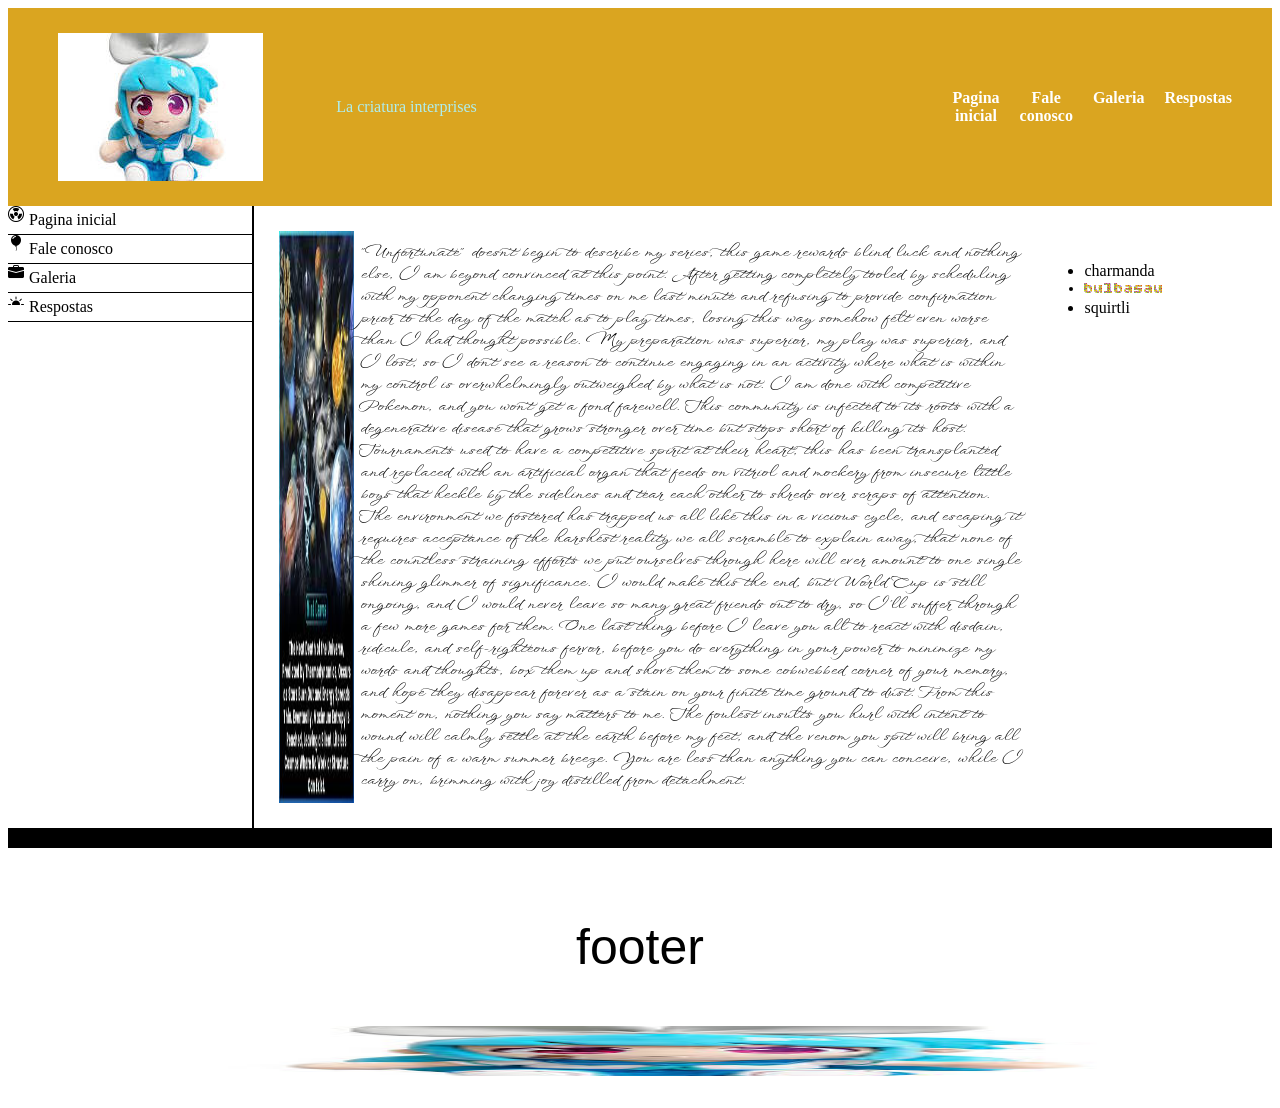
<file: desevolvimento web 1 - 20-02-26/index.html>
<!DOCTYPE html>
<html lang="en">
<head>
    <meta charset="UTF-8">
    <meta name="viewport" content="width=device-width, initial-scale=1.0">
    <meta name="description" content="descritivo"
    <meta name="keywords" content="la criatura, site, palavra, chave, chave-palavra">
    <meta name="author" content="thiago">
    <title>Document</title>
    <link rel="stylesheet" href="css/style.css">
    <link rel="shortcut icon" href="img/nao_te_abandona.png" type="image/png">
</head>
<body>
    <div class="container">
        <header class="navbar-topo">
            <section class="logo"><img src="img/transferir.jpg" alt="la criatura"></section>
            <section class="titulo">La criatura interprises</section>
             <ul class="menu-topo">
                <li><a href="index.html" title="o dominio pricnpal de la criatura">Pagina inicial</a></li>
                <li><a href="contato.html" title="Entre em contato">Fale conosco</a></li>
                <li><a href="fotos.html" title=":3">Galeria</a></li><li><a href="sobre.html" title="o motivo">Respostas</a></li>
            </ul>
        </header>
        <div class="content">
        <nav class="menu-lateral">
            <ul>
                <li><i class="bi bi-radioactive"></i><a href="index.html" title="o dominio pricnpal de la criatura">Pagina inicial</a></li>
                <li><i class="bi bi-balloon-fill"></i><a href="contato.html" title="Entre em contato">Fale conosco</a></li>
                <li><i class="bi bi-briefcase-fill"></i><a href="fotos.html" title=":3">Galeria</a></li>
                <li><i class="bi bi-brightness-alt-high-fill"></i><a href="sobre.html" title="o motivo">Respostas</a></li>
            </ul>
        </nav>
        <main>
            <section class="lavos">
                <img class="heat" src="img/august 12 2036.jpg" alt="heat death of the universe">
                <p>"Unfortunate" doesn't begin to describe my series, this game rewards blind luck and nothing else, I am beyond convinced at this point. After getting completely tooled by scheduling with my opponent changing times on me last minute and refusing to provide confirmation prior to the day of the match as to play times, losing this way somehow felt even worse than I had thought possible. My preparation was superior, my play was superior, and I lost, so I don't see a reason to continue engaging in an activity where what is within my control is overwhelmingly outweighed by what is not.

I am done with competitive Pokemon, and you won't get a fond farewell. This community is infected to its roots with a degenerative disease that grows stronger over time but stops short of killing its host. Tournaments used to have a competitive spirit at their heart, this has been transplanted and replaced with an artificial organ that feeds on vitriol and mockery from insecure little boys that heckle by the sidelines and tear each other to shreds over scraps of attention. The environment we fostered has trapped us all like this in a vicious cycle, and escaping it requires acceptance of the harshest reality we all scramble to explain away, that none of the countless straining efforts we put ourselves through here will ever amount to one single shining glimmer of significance. I would make this the end, but World Cup is still ongoing, and I would never leave so many great friends out to dry, so I'll suffer through a few more games for them.

One last thing before I leave you all to react with disdain, ridicule, and self-righteous fervor, before you do everything in your power to minimize my words and thoughts, box them up and shove them to some cobwebbed corner of your memory, and hope they disappear forever as a stain on your finite time ground to dust. From this moment on, nothing you say matters to me. The foulest insults you hurl with intent to wound will calmly settle at the earth before my feet, and the venom you spit will bring all the pain of a warm summer breeze. You are less than anything you can conceive, while I carry on, brimming with joy distilled from detachment.</p>
            </section>
            <aside>
                <ul>
                    <li>charmanda</li>
                    <li class="bulba" >bulbasau</li>
                    <li>squirtli</li>
                </ul>
            </aside>
        </main>

        </div>
        <footer>
            <p class="footer-text">footer</p>
            <img class="la" src="img/transferir.jpg" alt="nada">
        </footer>

    </div>
    
</body>
</html>
</file>
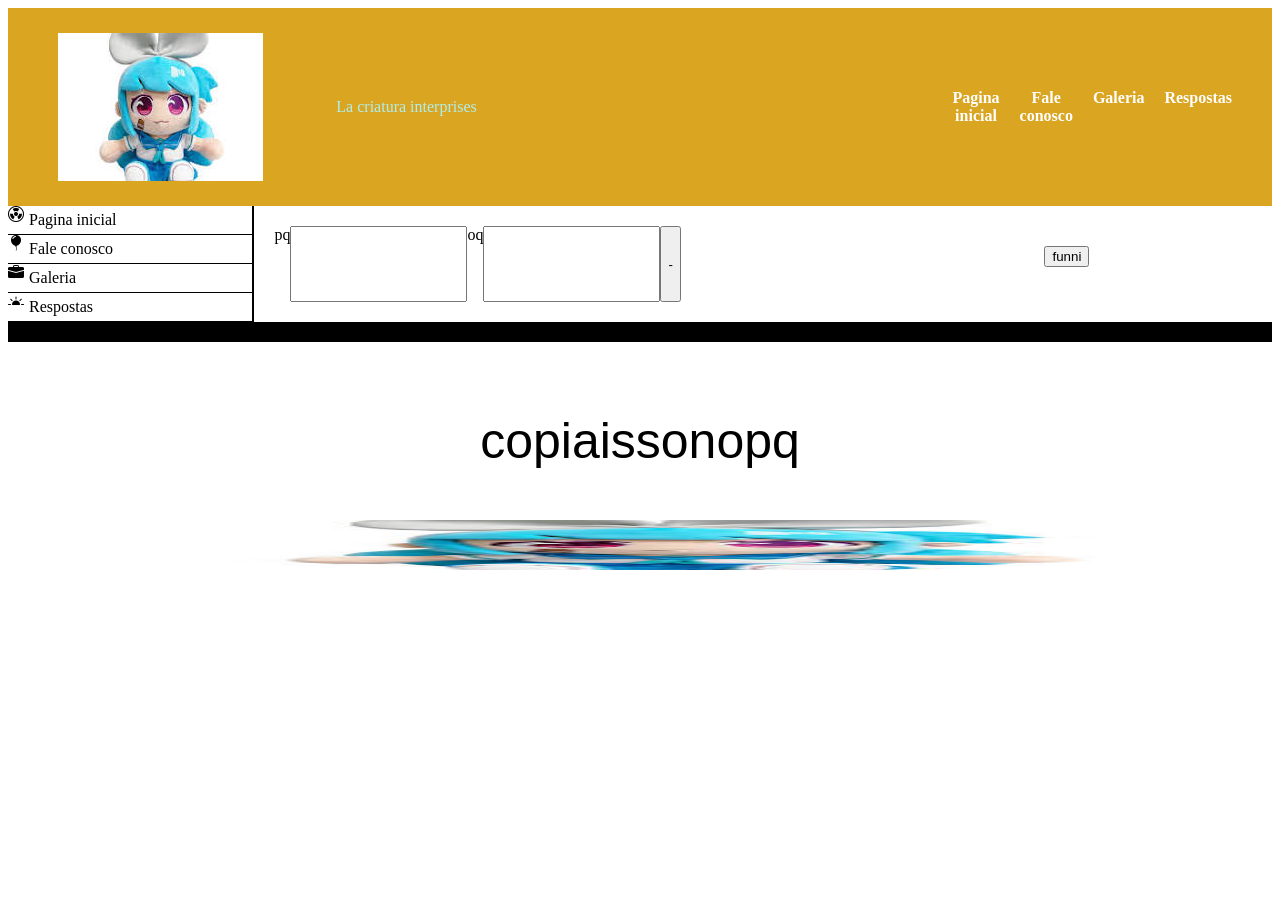
<file: desevolvimento web 1 - 20-02-26/contato.html>
<!DOCTYPE html>
<html lang="en">
<head>
    <meta charset="UTF-8">
    <meta name="viewport" content="width=device-width, initial-scale=1.0">
    <meta name="description" content="descritivo"
    <meta name="keywords" content="la criatura, site, palavra, chave, chave-palavra">
    <meta name="author" content="thiago">
    <title>shiu</title>
    <link rel="stylesheet" href="css/style.css">
    <link rel="shortcut icon" href="img/nao_te_abandona.png" type="image/png">
</head>
<body>
    <div class="container">
        <header class="navbar-topo">
            <section class="logo"><img src="img/transferir.jpg" alt="la criatura"></section>
            <section class="titulo">La criatura interprises</section>
             <ul class="menu-topo">
                <li><a href="index.html" title="o dominio pricnpal de la criatura">Pagina inicial</a></li>
                <li><a href="contato.html" title="Entre em contato">Fale conosco</a></li>
                <li><a href="fotos.html" title=":3">Galeria</a></li><li><a href="sobre.html" title="o motivo">Respostas</a></li>
            </ul>
        </header>
        <div class="content">
        <nav class="menu-lateral">
            <ul>
                <li><i class="bi bi-radioactive"></i><a href="index.html" title="o dominio pricnpal de la criatura">Pagina inicial</a></li>
                <li><i class="bi bi-balloon-fill"></i><a href="contato.html" title="Entre em contato">Fale conosco</a></li>
                <li><i class="bi bi-briefcase-fill"></i><a href="fotos.html" title=":3">Galeria</a></li>
                <li><i class="bi bi-brightness-alt-high-fill"></i></i><a href="sobre.html" title="o motivo">Respostas</a></li>
            </ul>
        </nav>
        <main>
            <section>
                <form>
                    <label for="chamado">pq</label>
                    <input type="text" id="chamado" required>
                    <label for="pedido">oq</label>
                    <input type="text" id="pedido" required>
                    <input type="text" minlength="500" required hidden>

                    <button type="submit" onclick="dotdotdot()">-</button>
                </form>
            </section>
            <aside>
                <button onclick="splat()">funni</button>
                <audio id="lancer-splat">
                    <source src="audio/lancer-splat.mp3" type="audio/mp3">
                </audio>
            </aside>
        </main>

        </div>
        <footer>
            <p class="footer-text">copiaissonopq</p>
            <img class="la" src="img/transferir.jpg" alt="nada">
        </footer>

    </div>
    <script>
        var pedido = document.getElementById("pedido");
        var chamado = document.getElementById("chamado")
        var lancerSplat = document.getElementById("lancer-splat");

        var counter = 0
        
        function splat(){
            lancerSplat.play();
            counter += 1
        }

        function dotdotdot(){
            if (counter == 7 && pedido.value == "bulbasau" && chamado.value == "copiaissonopq"){
                window.location.href = "end.html";
            }
            
            

        }
    </script>
</body>
</html>
</file>
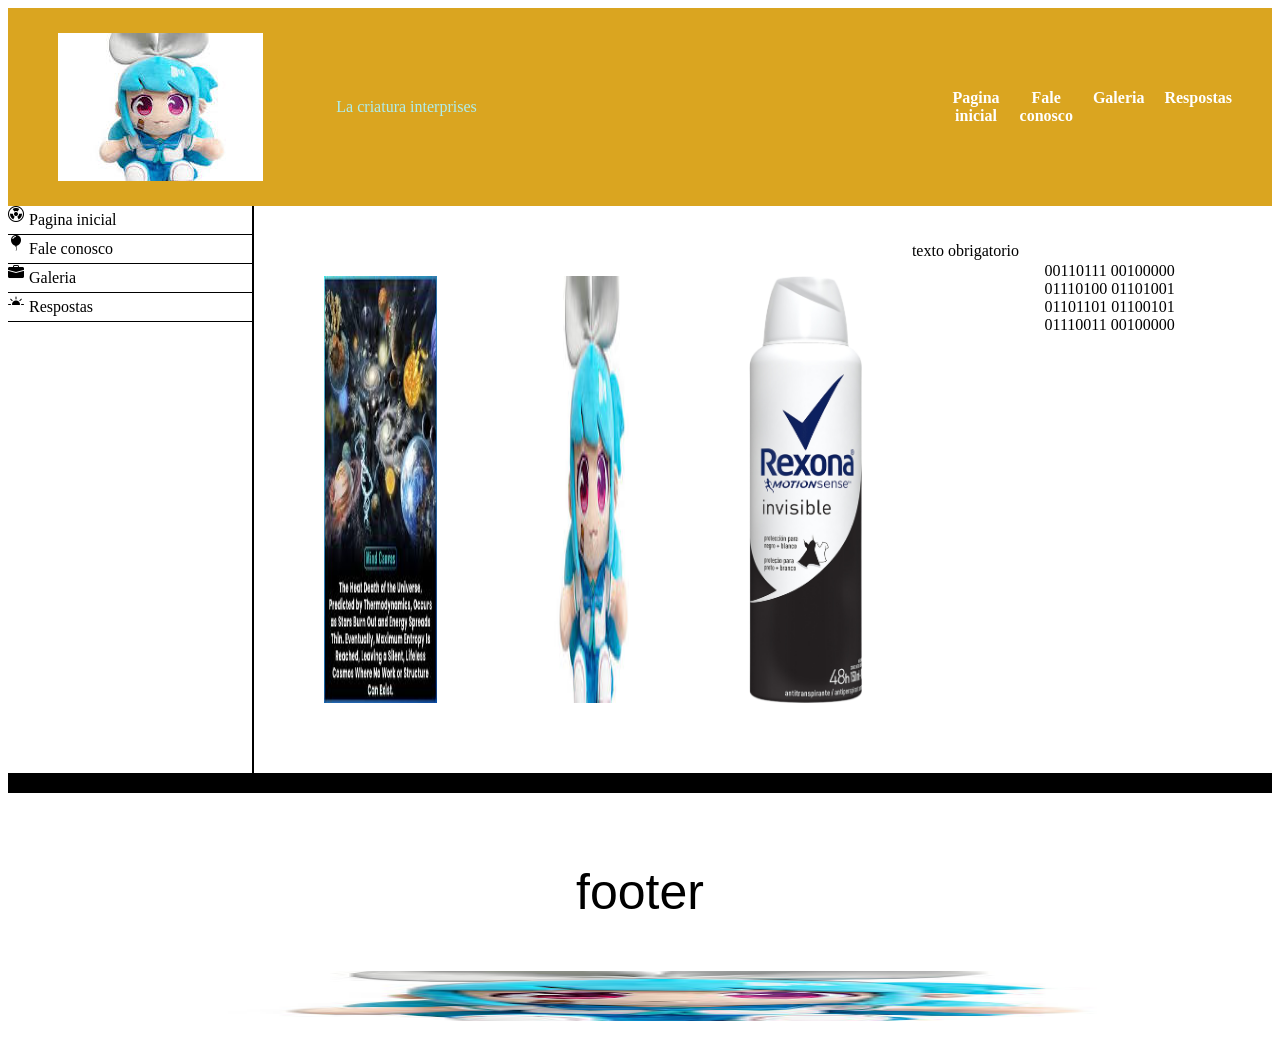
<file: desevolvimento web 1 - 20-02-26/fotos.html>
<!DOCTYPE html>
<html lang="en">
<head>
    <meta charset="UTF-8">
    <meta name="viewport" content="width=device-width, initial-scale=1.0">
    <meta name="description" content="descritivo"
    <meta name="keywords" content="la criatura, site, palavra, chave, chave-palavra">
    <meta name="author" content="thiago">
    <title>Document</title>
    <link rel="stylesheet" href="css/style.css">
    <link rel="shortcut icon" href="img/nao_te_abandona.png" type="image/png">
</head>
<body>
    <div class="container">
        <header class="navbar-topo">
            <section class="logo"><img src="img/transferir.jpg" alt="la criatura"></section>
            <section class="titulo">La criatura interprises</section>
             <ul class="menu-topo">
                <li><a href="index.html" title="o dominio pricnpal de la criatura">Pagina inicial</a></li>
                <li><a href="contato.html" title="Entre em contato">Fale conosco</a></li>
                <li><a href="fotos.html" title=":3">Galeria</a></li><li><a href="sobre.html" title="o motivo">Respostas</a></li>
            </ul>
        </header>
        <div class="content">
        <nav class="menu-lateral">
            <ul>
                <li><i class="bi bi-radioactive"></i><a href="index.html" title="o dominio pricnpal de la criatura">Pagina inicial</a></li>
                <li><i class="bi bi-balloon-fill"></i><a href="contato.html" title="Entre em contato">Fale conosco</a></li>
                <li><i class="bi bi-briefcase-fill"></i><a href="fotos.html" title=":3">Galeria</a></li>
                <li><i class="bi bi-brightness-alt-high-fill"></i><a href="sobre.html" title="o motivo">Respostas</a></li>
            </ul>
        </nav>
        <main>
            <section class="giragira">
                <img class="heat" src="img/august 12 2036.jpg" alt="heat death of the universe">
                <img src="img/transferir.jpg" alt="quaver">
                <img src="img/nao_te_abandona.png" alt="nâo abandonado">

                <p>texto obrigatorio</p>

            </section>
            <aside>
               <p>00110111 00100000 01110100 01101001 01101101 01100101 01110011 00100000</p>
            </aside>
        </main>

        </div>
        <footer>
            <p class="footer-text">footer</p>
            <img class="la" src="img/transferir.jpg" alt="nada">
        </footer>

    </div>
    <!-- assad: -->
</body>
</html>
</file>
<file: desevolvimento web 1 - 20-02-26/css/style.css>
@import url('https://fonts.googleapis.com/css2?family=Bitcount+Grid+Double+Ink:wght@100..900&family=Datatype:wght@100..900&family=Sansita:ital,wght@0,400;0,700;0,800;0,900;1,400;1,700;1,800;1,900&family=WindSong:wght@400;500&display=swap');
/* 
 font-family: "WindSong", cursive;
 font-family: "Sansita", sans-serif;
 font-family: "Datatype", monospace;
 font-family: "Bitcount Grid Double Ink", system-ui; */

 @import url('https://fonts.cdnfonts.com/css/wingdings');

 /* font-family: 'Wingdings', sans-serif; */

 @import url('https://fonts.googleapis.com/css2?family=Badeen+Display&family=Water+Brush&display=swap');

  /* font-family: "Water Brush", cursive;
  font-family: "Badeen Display", system-ui; */

  @import url("https://cdn.jsdelivr.net/npm/bootstrap-icons@1.13.1/font/bootstrap-icons.min.css");

.navbar-topo {
    display: flex;
    background-color: #daa520;
    color: #afeeee;
    text-align: center;
	display: flex;
	align-items: center;
	padding: 15px 40px;
	justify-content: space-between;

}

.menu-topo {
	list-style: none;
	display: flex;
	gap: 20px;

}

.menu-topo a{
	color: #ffffff;
	text-decoration:  none;
	font-weight: bold;
}

.menu-topo a:hover {
	color: #880808;
}

.menu-lateral {
	flex: 1;
	border-right: 2px solid #000000 ;
}

.menu-lateral ul {
	list-style: none;
	padding: 0;
	margin: 0;

}

.menu-lateral li{
	border-bottom: 1px solid #000000 ;
	display:flex ;
}

.menu-lateral a {
	display: block;
	padding: 5px;
	color: #000000;
	text-decoration: none;
}

.menu-lateral a:hover{
	background-color: #880808;
}

.content {
    display: flex;
}

main {
	flex: 4;
}

main, section {
    display: flex;
    width: 80%;
}

.lavos {
	 font-family: "WindSong", cursive;
}

aside {
	width: 20%;
	padding: 20px;
}

.bulba {
	font-family: "Bitcount Grid Double Ink", system-ui;
}

footer {
    text-align: center;
    border-top: 20px solid #000000;
}

.heat {
    width: 10%;
    padding: 5px;
}

.la {
    width: 1300px;
    height: 50px;

}

header, main, footer {
    padding: 20px;
}

header .logo {
	width: 30%;
	padding: 10px;
	margin-right: 10px;
}

header .titulo {
	width: 70%;
	padding: 20px;
}

header.logo img {
	width: 50%;
}

form {
	display: flex ;
}

.giragira img {
	padding: 50px;
	width: 15%;
	animation-name: spin;
	animation-duration: 2s;
	animation-iteration-count: infinite;
	animation-timing-function: linear
}

@keyframes spin {
  from {
    transform: rotate(0deg);
  }
  to {
    transform: rotate(360deg);
  }
}

.footer-text {
    	animation: rainbow 2.5s linear;
		animation-iteration-count: infinite;
		font-family: 'Wingdings', sans-serif;
		font-size: 50px;
}

@keyframes rainbow{
		100%,0%{
			color: rgb(255,0,0);
		}
		8%{
			color: rgb(255,127,0);
		}
		16%{
			color: rgb(255,255,0);
		}
		25%{
			color: rgb(127,255,0);
		}
		33%{
			color: rgb(0,255,0);
		}
		41%{
			color: rgb(0,255,127);
		}
		50%{
			color: rgb(0,255,255);
		}
		58%{
			color: rgb(0,127,255);
		}
		66%{
			color: rgb(0,0,255);
		}
		75%{
			color: rgb(127,0,255);
		}
		83%{
			color: rgb(255,0,255);
		}
		91%{
			color: rgb(255,0,127);
		}
}

.secreto {
	animation: rainbow 2.5s linear;
	animation-iteration-count: infinite;	
}

table {
	border-collapse: collapse;
	width: 100%;
}

thead {
	background-color: #ff0101;
	color: #000000;
	text-align: center;
}

thead th {
	padding: 10px;
	text-align: center;
}
td, th{
	border: 1px solid #000000;
}

.dinheiro {
	color: green;
	font-weight: bold;
	font-family: "Sansita", sans-serif;
}

td{
	padding: 5px;
}
tbody tr:nth-child(even) {
	background-color: brown;
}
</file>
